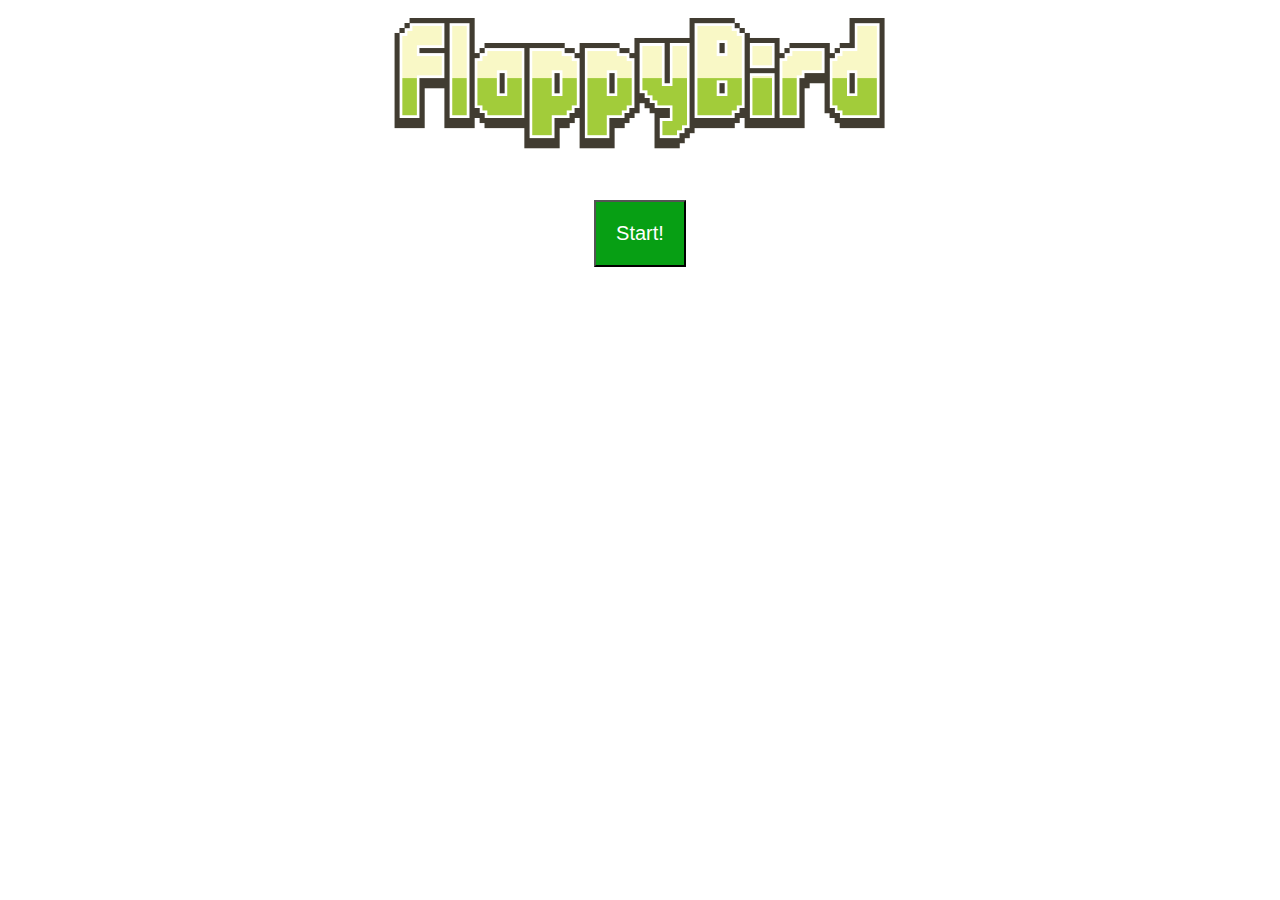
<file: flappy-bird/index.html>
<!DOCTYPE html>
<html lang="en">
<head>
  <meta charset="UTF-8">
  <meta http-equiv="X-UA-Compatible" content="IE=edge">
  <meta name="viewport" content="width=device-width, initial-scale=1.0">
  <title>Flappy Bird</title>
  <link rel="stylesheet" href="style.css">
</head>
<body>

  <div class="container">

    <!-- SPLASH SCREEN -->
    <div id="splash-screen" class="container">
      <img src="./images/logo.png" width="500" alt="logo">
      <button id="start-btn">Start!</button>
    </div>
    <!-- GAME SCREEN -->
    <canvas id="my-canvas" width="600" height="400"></canvas>
    
    <!-- GAME OVER SCREEN -->
    <div id="gameover-screen" class="container">
      <img src="./images/gameover.png" width="500" alt="logo">
      <button id="restart-btn">Play Again!</button>
    </div>

  </div>


  <script src="./main.js"></script>
  <script src="./game.js"></script>
  <script src="./bird.js"></script>
  <script src="./pipes.js"></script>
</body>
</html>
</file>
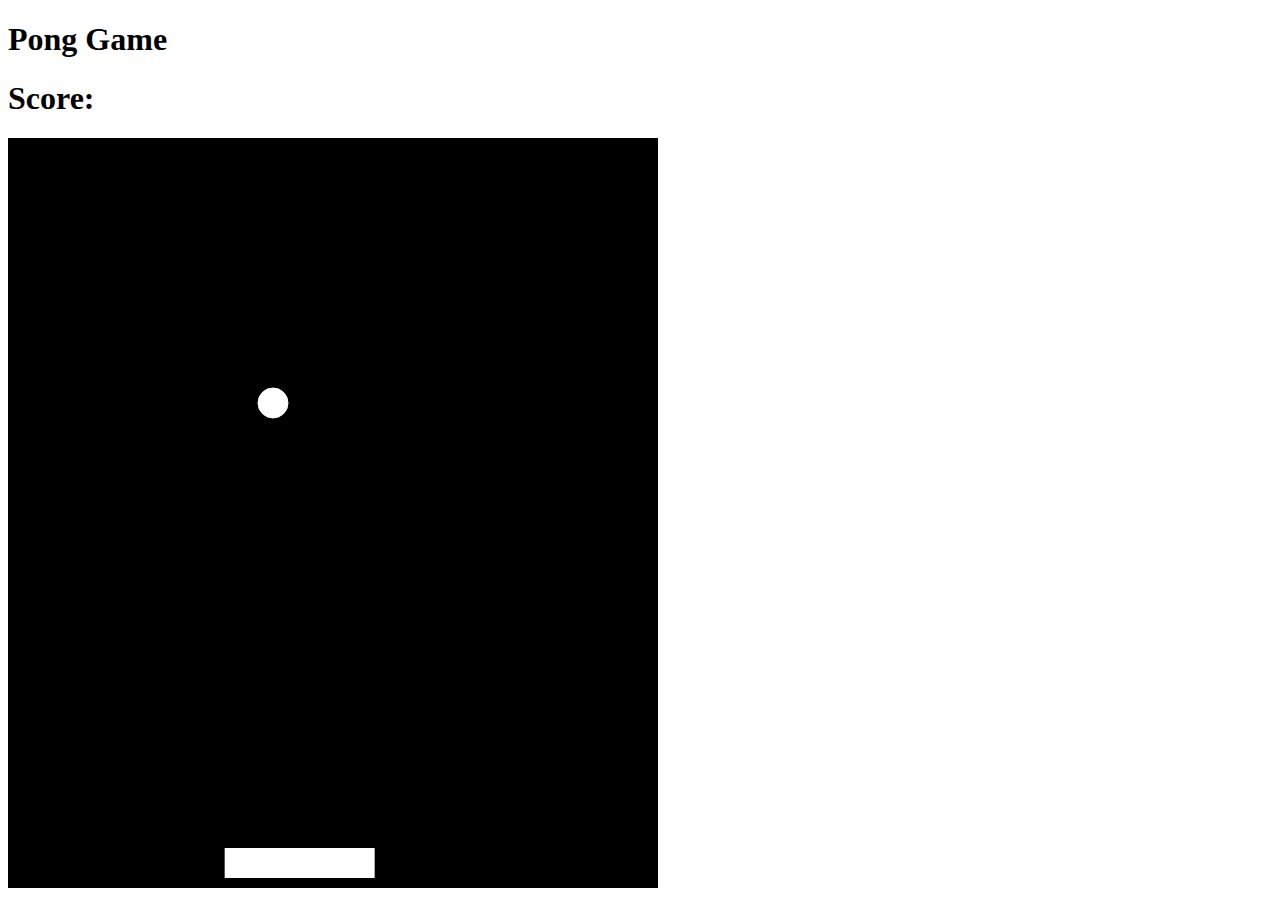
<file: pong/index.html>
<!DOCTYPE html>
<html lang="en">
<head>
  <meta charset="UTF-8">
  <meta http-equiv="X-UA-Compatible" content="IE=edge">
  <meta name="viewport" content="width=device-width, initial-scale=1.0">
  <title>Pong Game</title>
</head>
<body>
  <div>    
    <h1>Pong Game</h1>
    <h1>Score: <span></span></h1>
  </div>

    <!-- Create your canvas element here -->
    <canvas id="my-canvas"></canvas>

    <!-- Link your js file here -->
    <script src="script.js"></script>

</body>
</html>
</file>
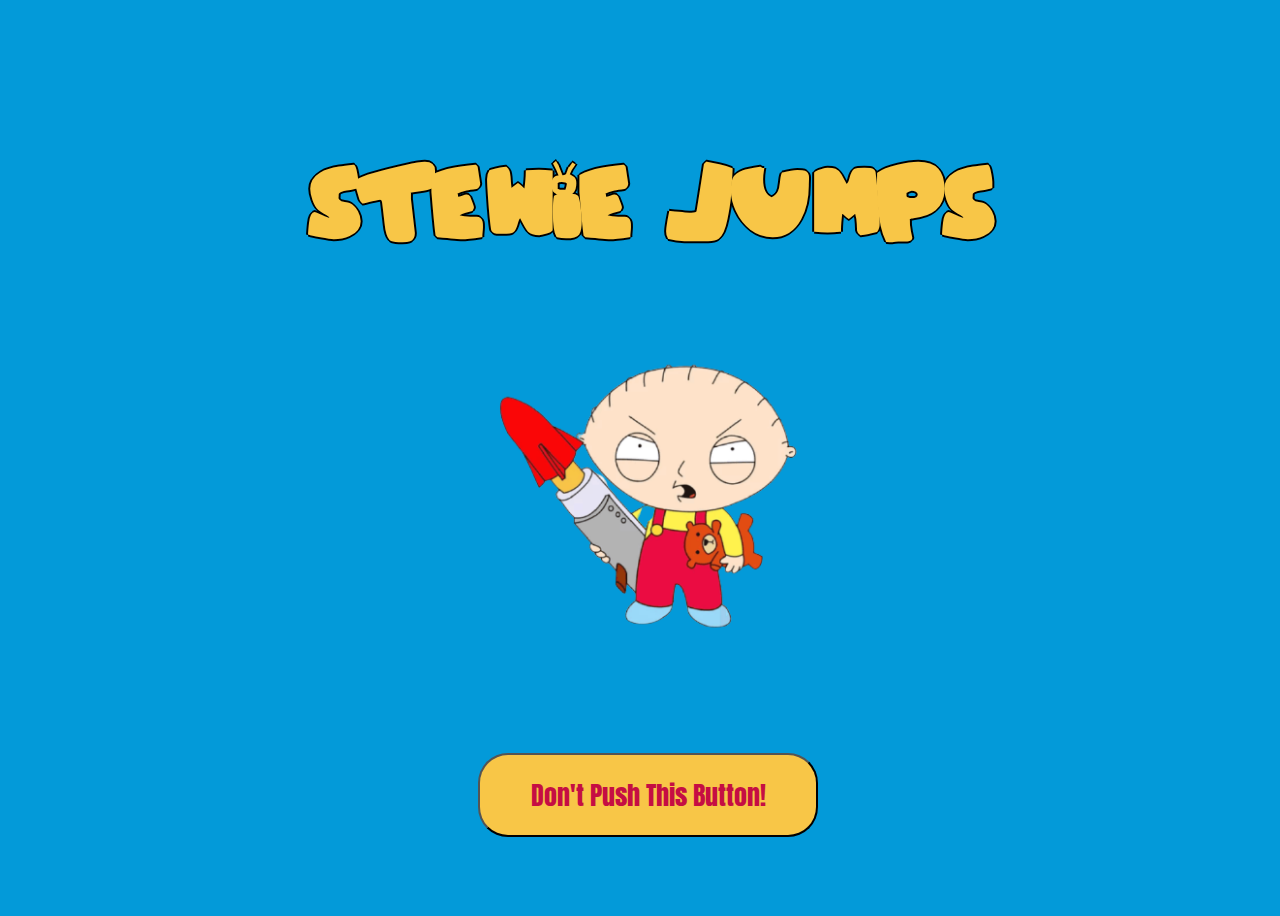
<file: stewie-jumps/index.html>
<!DOCTYPE html>
<html lang="en">
<head>
  <meta charset="UTF-8">
  <meta http-equiv="X-UA-Compatible" content="IE=edge">
  <meta name="viewport" content="width=device-width, initial-scale=1.0">
  <title>Stewie Jumps</title>
  <link rel="stylesheet" href="style.css">
</head>
<body>

  <div class="container">

    <!-- SPLASH SCREEN -->
    <div id="splash-screen" class="container">
      <h3>Stewie Jumps</h3>
      <img src="./img/win.png" width="600" alt="logo">
      <button id="start-btn">Don't Push This Button!</button>
    </div>
    <!-- GAME SCREEN -->

    <h1 id="score">JumpPower:  <span> </span></h1>
    <canvas id="my-canvas" width="500" height="800"></canvas>

    <!-- GAME OVER SCREEN -->
    <div id="win-screen" class="container">
      <h2>You won!</h2>
      <img src="./img/logo.png" width="600" alt="logo">
      <button id="restart-btn1">Play Again!</button>
    </div>
    
    <!-- GAME OVER SCREEN -->
    <div id="gameover-screen" class="container">
      <h2>Game Over</h2>
      <img src="./img/game-over.png" width="300" alt="logo">
      <button id="restart-btn">Play Again!</button>
    </div>

  </div>


  <script src="./main.js"></script>
  <script src="./game.js"></script>
  <script src="./character.js"></script>
  <script src="./platform.js"></script>
  <script src="./rupert.js"></script>
  <script src="./peter.js"></script>
</body>
</html>
</file>
<file: flappy-bird/style.css>
#my-canvas {
  background-color: lightgray;
}

#start-btn, #restart-btn {
  background-color: #079f14;
  color: white;
  padding: 20px;
  font-size: 20px;
  margin-top: 40px
}

.container {
  display: flex;
  flex-direction: column;
  justify-content: center;
  align-items: center;
}

/* hide canvas & gameover screen elements at the start */

#my-canvas {
  display: none;
}

#gameover-screen {
  display: none;
}
</file>
<file: stewie-jumps/style.css>
@import url('https://fonts.googleapis.com/css2?family=Anton&display=swap');
@font-face {
  font-family: 'Family';
  src: url('./fonts/family_guy.TTF'); /* IE9 Compat Modes */

}
body {
  /* background-image: url(../img/main.jpeg);
  background-repeat: no-repeat;
  background-size: cover; */
  background-color: #039ad9
}
#my-canvas {
  background-color: lightgray;
}

#start-btn, #restart-btn, #restart-btn1 {
  background-color: #f8c647;
  color: #c50e43;
  padding: 20px;
  font-size: 26px;
  margin-top: 40px;
  border-radius: 30px;
  width: 340px;
  border-style: 1px;
  font-family: 'Anton', sans-serif;
  
}

.container {
  display: flex;
  flex-direction: column;
  justify-content: center;
  align-items: center;
  height: 100vh;
  width: 100vw;
}

/* hide canvas & gameover screen elements at the start */

#my-canvas {
  display: none;
}

#gameover-screen {
  display: none;
}

#win-screen {
  display: none;
}

h1, h2 {
  font-family: 'Anton', sans-serif;
  font-size: 34px;
  color: white;
}

#score {
  display: none;
}
#splash-screen h3 {
  font-family: Family;
  font-size: 80px;
  color: #f8c647;
  text-shadow: -2px 0 black, 0 2px black, 2px 0 black, 0 -2px black;
}
</file>
